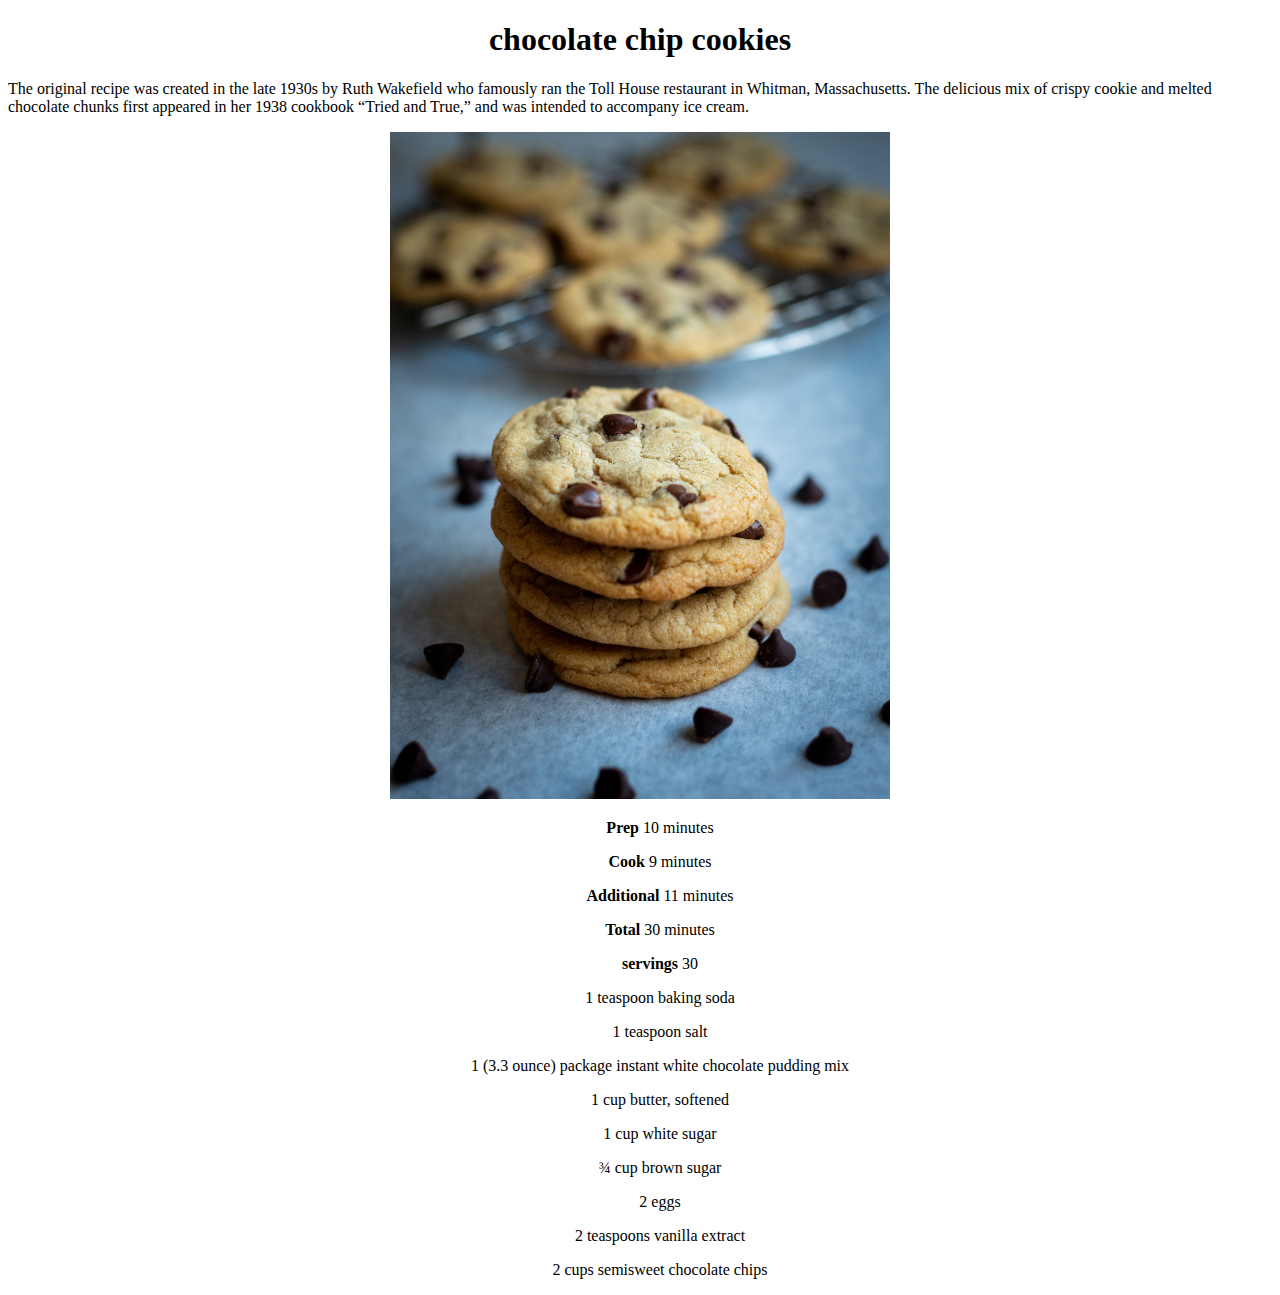
<file: Odin-recipes.2/recipes/cookies.html>
<!DOCTYPE html>
<html lang="en">
<head>
    <meta charset="UTF-8">
    <meta http-equiv="X-UA-Compatible" content="IE=edge">
    <meta name="viewport" content="width=device-width, initial-scale=1.0">
    <link rel="stylesheet" href="cookies.css">
    <title>cookies</title>
    <h1>chocolate chip cookies</h1>
</head>
<body>
    <P>The original recipe was created in the late 1930s by Ruth Wakefield who famously ran the Toll House restaurant in Whitman, Massachusetts. The delicious mix of crispy cookie and melted chocolate chunks first appeared in her 1938 cookbook “Tried and True,” and was intended to accompany ice cream.</P>

    <div><img src="images/cookies.jpg" alt="cookies"></div>
           
    <!--bold unordered list step times-->
           <ul><strong>Prep</strong> 10 minutes</ul>
           <ul><strong>Cook</strong> 9 minutes</ul>
           <ul><strong>Additional</strong> 11 minutes</ul>
           <ul><strong>Total</strong> 30 minutes</ul>
           <ul><strong>servings</strong> 30 </ul>
           
       
          
          
          
          <!--Unordered list of ingredients-->
           <ul>1 teaspoon baking soda</ul>
           <ul>1 teaspoon salt</ul>
           <ul>1 (3.3 ounce) package instant white chocolate pudding mix</ul>
           <ul>1 cup butter, softened</ul>
           <ul>1 cup white sugar</ul>
           <ul>¾ cup brown sugar</ul>
           <ul>2 eggs</ul>
           <ul>2 teaspoons vanilla extract</ul>
       <ul>2 cups semisweet chocolate chips</ul>
    
</body>
</html>
</file>
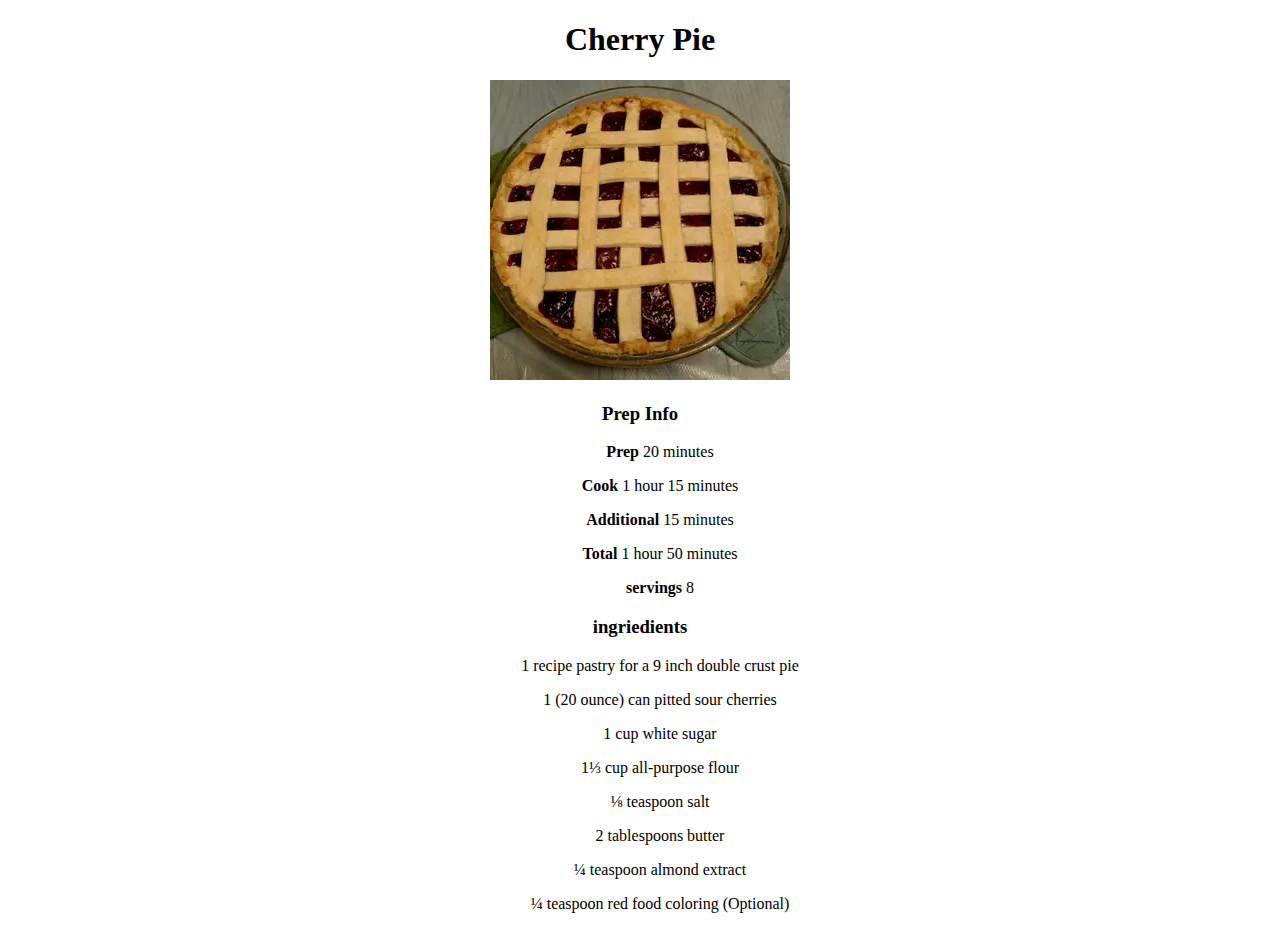
<file: Odin-recipes.2/recipes/pie.html>
<!DOCTYPE html>
<html lang="en">
<head>
    <meta charset="UTF-8">
    <meta http-equiv="X-UA-Compatible" content="IE=edge">
    <meta name="viewport" content="width=device-width, initial-scale=1.0">
    
    <!--link to css page-->
    <link rel="stylesheet" href="pie.css">
    
    <!--title of page-->
    <title>cherry pie</title>
   
    <!--heading of page-->
    <h1>Cherry Pie</h1>




</head>
<body>
         <div><img src="images/pie.jpg" alt="pie"></div>
    
    <!--Bold Unordered list of recipe duration-->
          <h3>Prep Info</h3>
    <ul><strong>Prep</strong> 20 minutes</ul>
          <ul><strong>Cook</strong> 1 hour 15 minutes</ul>
          <ul><strong>Additional</strong> 15 minutes</ul>
          <ul><strong>Total</strong> 1 hour 50 minutes</ul>
          <ul><strong>servings</strong> 8 </ul>
          
          <!--Unordered list of ingriedients required-->
          <h3>ingriedients</h3>
          <ul>1 recipe pastry for a 9 inch double crust pie</ul>
           <ul>1 (20 ounce) can pitted sour cherries</ul>
           <ul>1 cup white sugar</ul>
           <ul>1⅓ cup all-purpose flour</ul>
           <ul>⅛ teaspoon salt</ul>
           <ul>2 tablespoons butter</ul>
           <ul>¼ teaspoon almond extract</ul>
           <ul>¼ teaspoon red food coloring (Optional)</ul></div>
 

</body>
</html>
</file>
<file: Odin-recipes.2/recipes/cookies.css>
h1
{
    text-align: center;
}
div
{
text-align: center;
}

img
{
    width:500px;
    height: auto;
    flex: auto;
    
}
ul
{
    text-align: center
}
</file>
<file: Odin-recipes.2/recipes/pie.css>
h1
{
    text-align: center;
}
div{
    text-align: center;
}
h3
{
    text-align: center;
}
ul{
    text-align: center;
}
</file>
